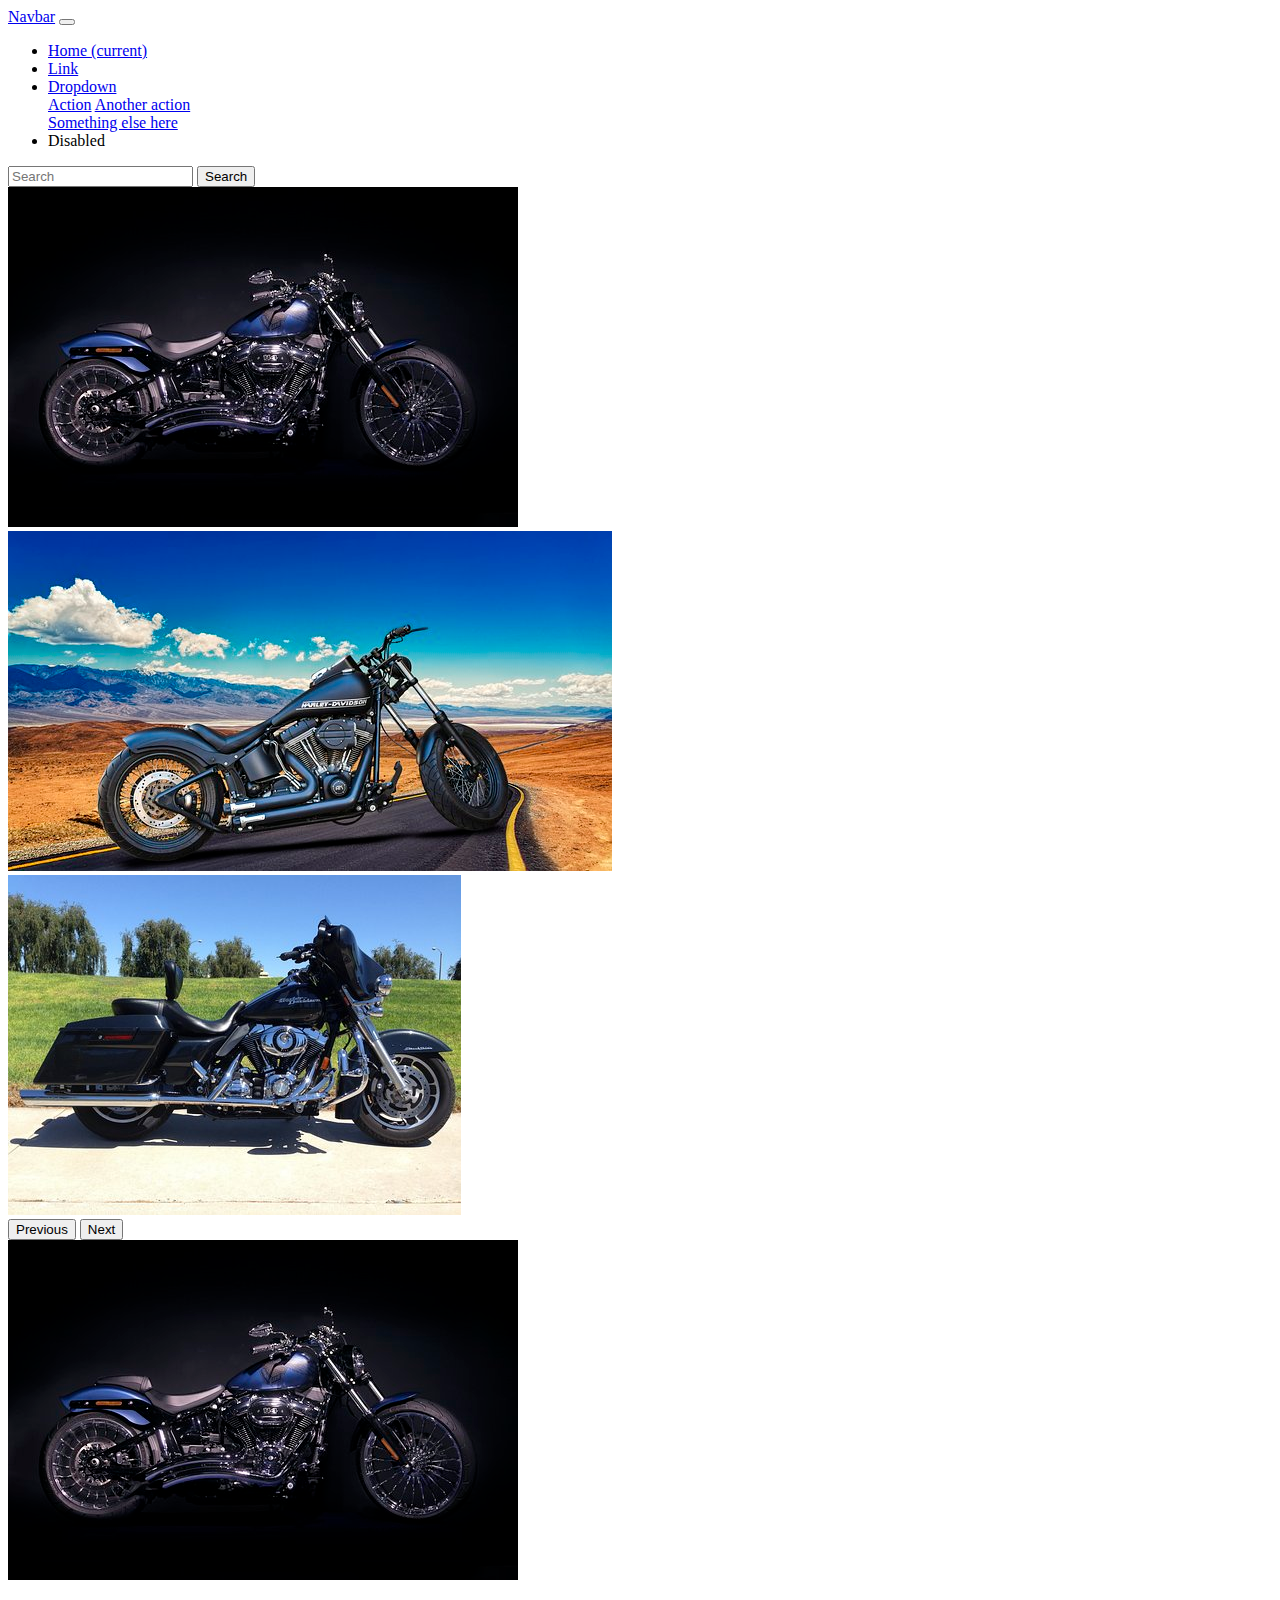
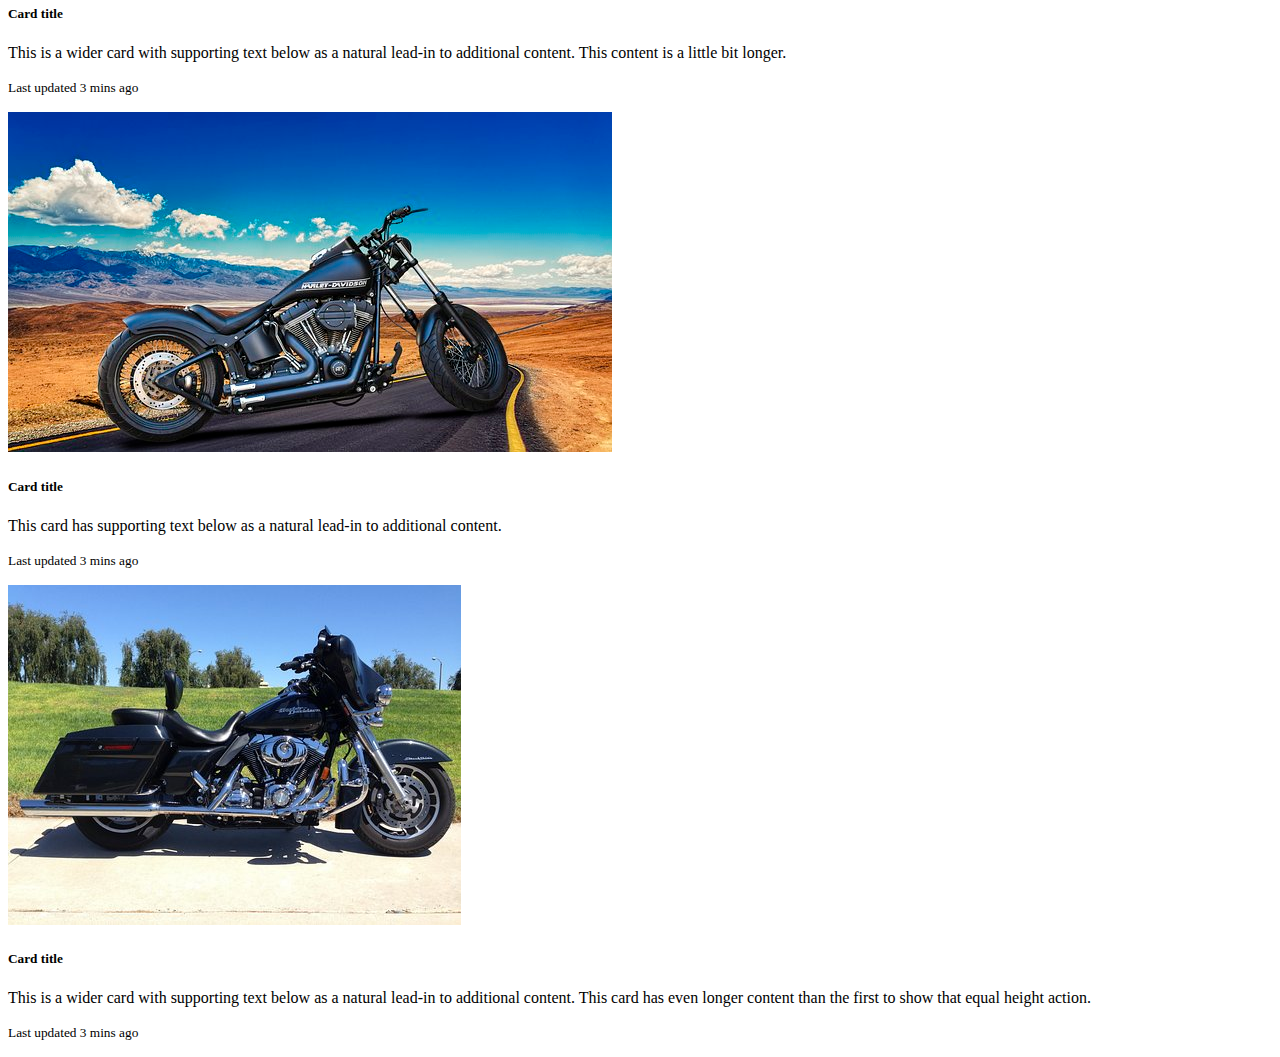
<file: pertemuan 4 bootstrap/index.html>
<!doctype html>
<html lang="en">
  <head>
    <!-- Required meta tags -->
    <meta charset="utf-8">
    <meta name="viewport" content="width=device-width, initial-scale=1, shrink-to-fit=no">

    <!-- Bootstrap CSS -->
    <link rel="stylesheet" href="https://cdn.jsdelivr.net/npm/bootstrap@4.6.2/dist/css/bootstrap.min.css" integrity="sha384-xOolHFLEh07PJGoPkLv1IbcEPTNtaed2xpHsD9ESMhqIYd0nLMwNLD69Npy4HI+N" crossorigin="anonymous">

    <title>Hello, world!</title>
  </head>
  <body>
  <div class="container">
    <nav class="navbar navbar-expand-lg navbar navbar-dark bg-primary">
    <a class="navbar-brand" href="#">Navbar</a>
    <button class="navbar-toggler" type="button" data-toggle="collapse" data-target="#navbarSupportedContent" aria-controls="navbarSupportedContent" aria-expanded="false" aria-label="Toggle navigation">
      <span class="navbar-toggler-icon"></span>
    </button>
  
    <div class="collapse navbar-collapse" id="navbarSupportedContent">
      <ul class="navbar-nav mr-auto">
        <li class="nav-item active">
          <a class="nav-link" href="#">Home <span class="sr-only">(current)</span></a>
        </li>
        <li class="nav-item">
          <a class="nav-link" href="#">Link</a>
        </li>
        <li class="nav-item dropdown">
          <a class="nav-link dropdown-toggle" href="#" role="button" data-toggle="dropdown" aria-expanded="false">
            Dropdown
          </a>
          <div class="dropdown-menu">
            <a class="dropdown-item" href="#">Action</a>
            <a class="dropdown-item" href="#">Another action</a>
            <div class="dropdown-divider"></div>
            <a class="dropdown-item" href="#">Something else here</a>
          </div>
        </li>
        <li class="nav-item">
          <a class="nav-link disabled">Disabled</a>
        </li>
      </ul>
      <form class="form-inline my-2 my-lg-0">
        <input class="form-control mr-sm-2" type="search" placeholder="Search" aria-label="Search">
        <button class="btn btn-outline-success my-2 my-sm-0" type="submit">Search</button>
      </form>
    </div>
  </nav>

  <div id="carouselExampleControls" class="carousel slide" data-ride="carousel">
    <div class="carousel-inner">
      <div class="carousel-item active">
        <img src="motor 1.jpg" class="d-block w-100" alt="...">
      </div>
      <div class="carousel-item">
        <img src="motor 2.jpg" class="d-block w-100" alt="...">
      </div>
      <div class="carousel-item">
        <img src="motor 3.jpg" class="d-block w-100" alt="...">
      </div>
    </div>
   <button class="carousel-control-prev" type="button" data-target="#carouselExampleControls" data-slide="prev">
      <span class="carousel-control-prev-icon" aria-hidden="true"></span>
      <span class="sr-only">Previous</span>
    </button>
    <button class="carousel-control-next" type="button" data-target="#carouselExampleControls" data-slide="next">
      <span class="carousel-control-next-icon" aria-hidden="true"></span>
      <span class="sr-only">Next</span>
    </button>
  </div>
  <div class="card-group mt-5">
    <div class="card">
      <img src="motor 1.jpg" class="card-img-top" alt="...">
      <div class="card-body">
        <h5 class="card-title">Card title</h5>
        <p class="card-text">This is a wider card with supporting text below as a natural lead-in to additional content. This content is a little bit longer.</p>
        <p class="card-text"><small class="text-muted">Last updated 3 mins ago</small></p>
      </div>
    </div>
    <div class="card">
      <img src="motor 2.jpg" class="card-img-top" alt="...">
      <div class="card-body">
        <h5 class="card-title">Card title</h5>
        <p class="card-text">This card has supporting text below as a natural lead-in to additional content.</p>
        <p class="card-text"><small class="text-muted">Last updated 3 mins ago</small></p>
      </div>
    </div>
    <div class="card">
      <img src="motor 3.jpg" class="card-img-top" alt="...">
      <div class="card-body">
        <h5 class="card-title">Card title</h5>
        <p class="card-text">This is a wider card with supporting text below as a natural lead-in to additional content. This card has even longer content than the first to show that equal height action.</p>
        <p class="card-text"><small class="text-muted">Last updated 3 mins ago</small></p>
      </div>
    </div>
  </div>
</div>

    <!-- Optional JavaScript; choose one of the two! -->

    <!-- Option 1: jQuery and Bootstrap Bundle (includes Popper) -->
    <script src="https://cdn.jsdelivr.net/npm/jquery@3.5.1/dist/jquery.slim.min.js" integrity="sha384-DfXdz2htPH0lsSSs5nCTpuj/zy4C+OGpamoFVy38MVBnE+IbbVYUew+OrCXaRkfj" crossorigin="anonymous"></script>
    <script src="https://cdn.jsdelivr.net/npm/bootstrap@4.6.2/dist/js/bootstrap.bundle.min.js" integrity="sha384-Fy6S3B9q64WdZWQUiU+q4/2Lc9npb8tCaSX9FK7E8HnRr0Jz8D6OP9dO5Vg3Q9ct" crossorigin="anonymous"></script>

    <!-- Option 2: Separate Popper and Bootstrap JS -->
    <!--
    <script src="https://cdn.jsdelivr.net/npm/jquery@3.5.1/dist/jquery.slim.min.js" integrity="sha384-DfXdz2htPH0lsSSs5nCTpuj/zy4C+OGpamoFVy38MVBnE+IbbVYUew+OrCXaRkfj" crossorigin="anonymous"></script>
    <script src="https://cdn.jsdelivr.net/npm/popper.js@1.16.1/dist/umd/popper.min.js" integrity="sha384-9/reFTGAW83EW2RDu2S0VKaIzap3H66lZH81PoYlFhbGU+6BZp6G7niu735Sk7lN" crossorigin="anonymous"></script>
    <script src="https://cdn.jsdelivr.net/npm/bootstrap@4.6.2/dist/js/bootstrap.min.js" integrity="sha384-+sLIOodYLS7CIrQpBjl+C7nPvqq+FbNUBDunl/OZv93DB7Ln/533i8e/mZXLi/P+" crossorigin="anonymous"></script>
    -->
  </body>
</html>
</file>
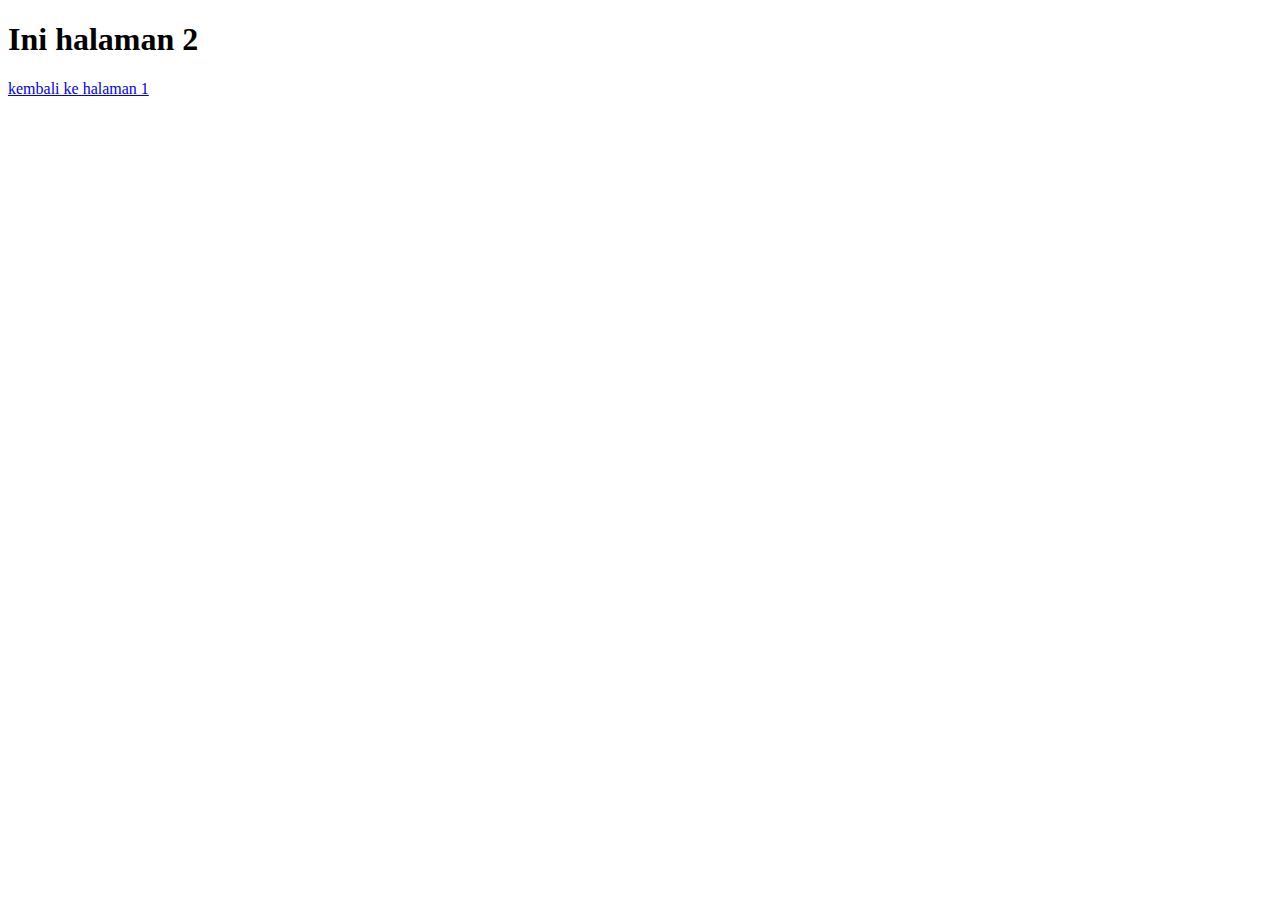
<file: halaman2.html>
<!DOCTYPE html>
<html lang="en">
<head>
    <meta charset="UTF-8">
    <meta http-equiv="X-UA-Compatible" content="IE=edge">
    <meta name="viewport" content="width=device-width, initial-scale=1.0">
    <title>Document</title>
</head>
<body>
    <h1>Ini halaman 2</h1>
    <a href="belajar.html">kembali ke halaman 1</a>
    
</body>
</html>
</file>
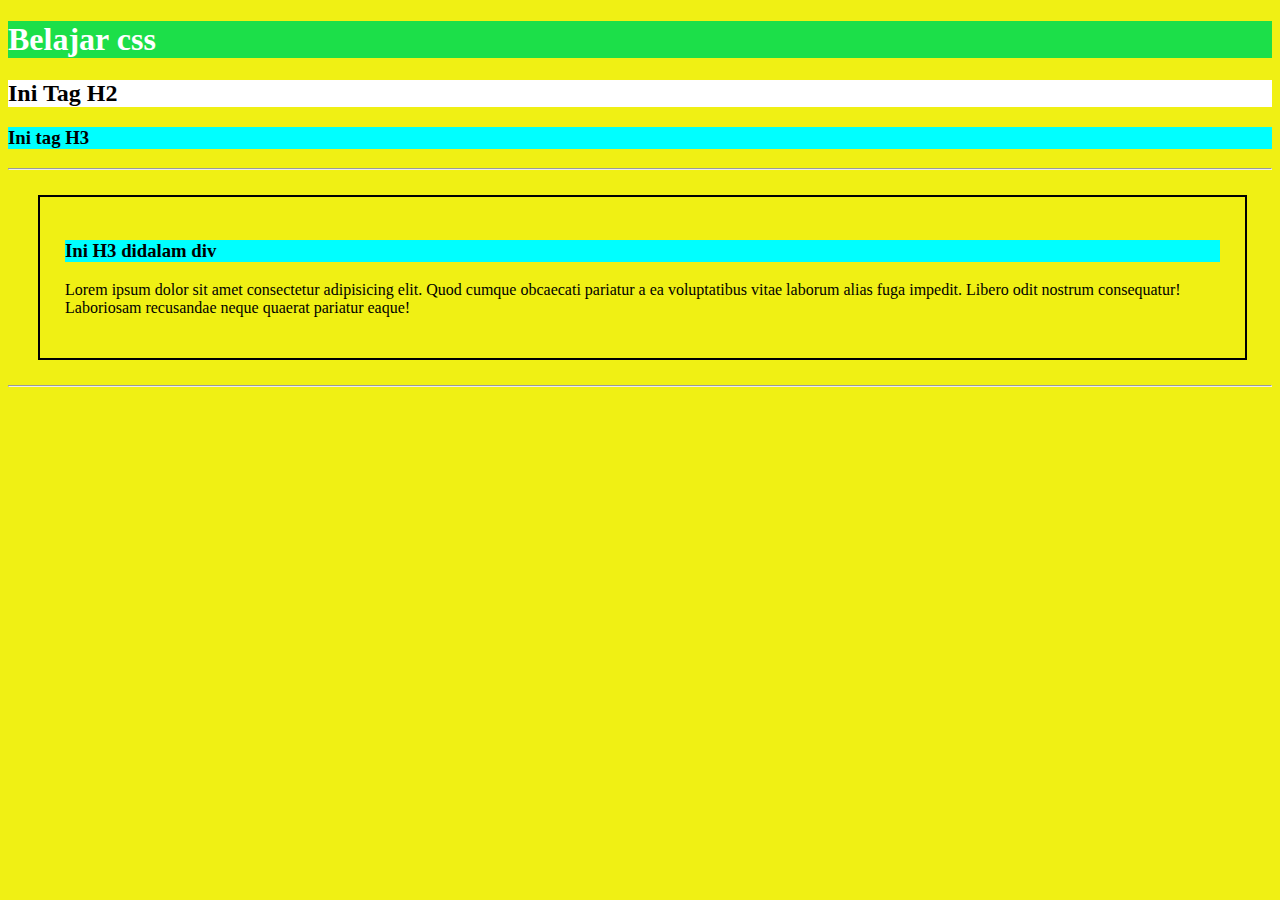
<file: pertemuan 2/indexs.html>
<!DOCTYPE html>
<html lang="en">
<head>
    <meta charset="UTF-8">
    <meta http-equiv="X-UA-Compatible" content="IE=edge">
    <meta name="viewport" content="width=device-width, initial-scale=1.0">
    <link rel="stylesheet" href="style.css">
    <title>Document</title>
</head>
<style>
    h2{
        background-color: white;
        color: black;
    }

</style>
<body style="background-color: rgb(240, 240, 20)">
    <h1 style="background-color:rgb(28, 223, 73); color: white">
        Belajar css
    </h1>
    <h2>
        Ini Tag H2
    </h2>
    <h3>
        Ini tag H3
    </h3>

    <hr>
    <div class="lorem">
    <h3>
        Ini H3 didalam div
    </h3>
    <p>
        Lorem ipsum dolor sit amet consectetur adipisicing elit. Quod cumque obcaecati pariatur a ea voluptatibus vitae laborum alias fuga impedit. Libero odit nostrum consequatur! Laboriosam recusandae neque quaerat pariatur eaque!
    </p>
    </div>
    <hr>
</body>
</html>
</file>
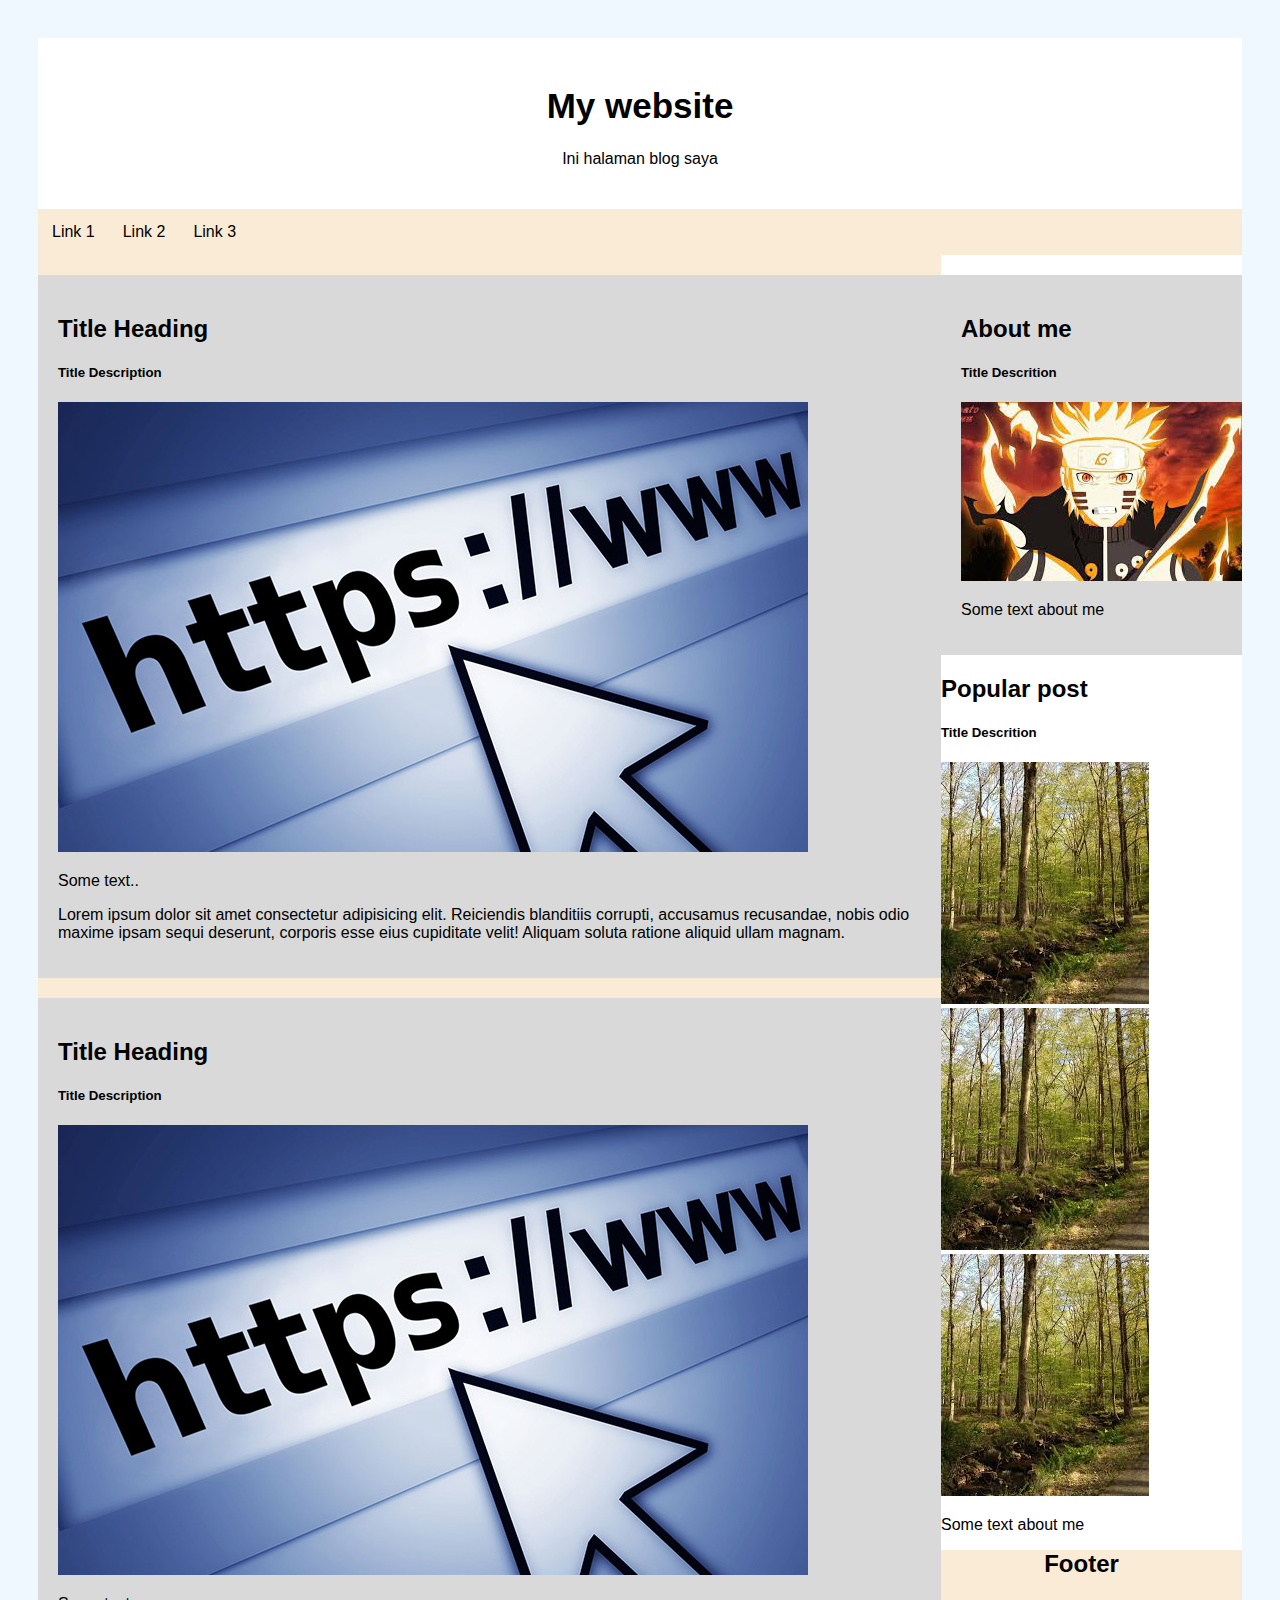
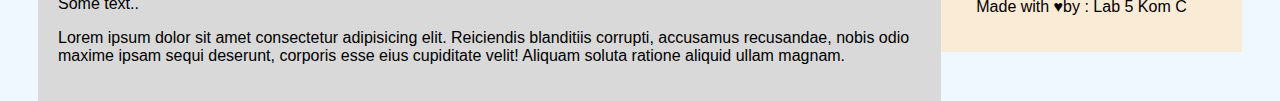
<file: pertemuan 2/layout.html>
<!DOCTYPE html>
<html lang="en">
<head>
    <meta charset="UTF-8">
    <meta http-equiv="X-UA-Compatible" content="IE=edge">
    <meta name="viewport" content="width=device-width, initial-scale=1.0">
    <title>Document</title>
    <link rel="stylesheet" href="style1.css">
</head>
<body>
    <div class="header">
        <h1>My website</h1>
        <p>Ini halaman blog saya</p>
    </div>

    <div class="navigasi">
        <a href="#">Link 1</a>
        <a href="#">Link 2</a>
        <a href="#">Link 3</a>
    </div>

    <div class="rowcountent">

        <div class="left-column">
            <div class="card">
                <h2>Title Heading</h2>
                <h5>Title Description</h5>
                <div class="image">
                    <img src="ganteng.jpg" widht="800px" alt="">
                </div>
                <p>Some text..</p>
                <p>
                    Lorem ipsum dolor sit amet consectetur adipisicing elit. Reiciendis blanditiis corrupti, accusamus recusandae, nobis odio maxime ipsam sequi deserunt, corporis esse eius cupiditate velit! Aliquam soluta ratione aliquid ullam magnam.
                </p>
            </div>
            <div class="card">
                <h2>Title Heading</h2>
                <h5>Title Description</h5>
                <div class="image">
                    <img src="ganteng.jpg" widht="800px" alt="">
                </div>

                <p>Some text..</p>
                <p>
                    Lorem ipsum dolor sit amet consectetur adipisicing elit. Reiciendis blanditiis corrupti, accusamus recusandae, nobis odio maxime ipsam sequi deserunt, corporis esse eius cupiditate velit! Aliquam soluta ratione aliquid ullam magnam.
                </p>
            </div>
        </div>
        <div class="right-column">
            <div class="card">
                <h2>About me</h2>
                <h5>Title Descrition</h5>
                <div class="image">
                    <img src="profile.jpg" widht="200px" alt="">
                </div>
                <p>Some text about me</p></div>
                <h2>Popular post</h2>
                <h5>Title Descrition</h5>
                <div class="image">
                    <img src="pohon.jpg" widht="200px" alt="">
                </div>
                <div class="image">
                    <img src="pohon.jpg" widht="200px" alt="">
                </div>
                <div class="image">
                    <img src="pohon.jpg" widht="200px" alt="">
                </div>
                <p>Some text about me</p></div>
        </div>
    </div>
    <div class="footer">
        <h2>Footer</h2>
        <p>Made with &hearts;by : Lab 5 Kom C </p></p>
    </div>
</body>
</html>
</file>
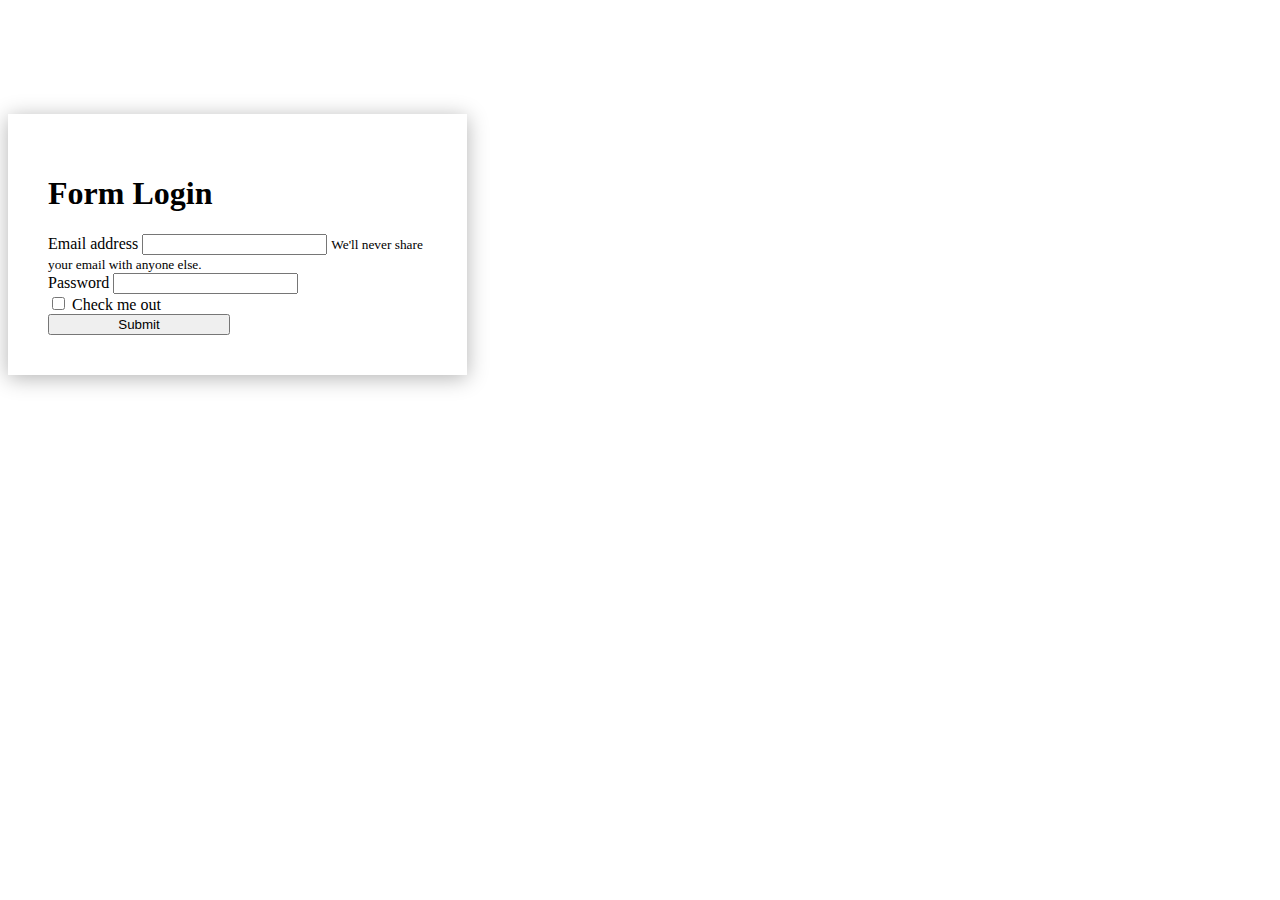
<file: pertemuan 3 bootstrap/login.html>
<!doctype html>
<html lang="en">
  <head>
    <!-- Required meta tags -->
    <meta charset="utf-8">
    <meta name="viewport" content="width=device-width, initial-scale=1, shrink-to-fit=no">

    <!-- Bootstrap CSS -->
    <link rel="stylesheet" href="https://cdn.jsdelivr.net/npm/bootstrap@4.6.2/dist/css/bootstrap.min.css" integrity="sha384-xOolHFLEh07PJGoPkLv1IbcEPTNtaed2xpHsD9ESMhqIYd0nLMwNLD69Npy4HI+N" crossorigin="anonymous">
    <link rel="stylesheet" href="login.css">
    <title>Hello, world!</title>
  </head>
  <body>
    <div class="container">
        <h1 class="text-center">Form Login</h1>
    <form>
        <div class="form-group">
          <label for="exampleInputEmail1">Email address</label>
          <input type="email" class="form-control" id="exampleInputEmail1" aria-describedby="emailHelp">
          <small id="emailHelp" class="form-text text-muted">We'll never share your email with anyone else.</small>
        </div>
        <div class="form-group">
          <label for="exampleInputPassword1">Password</label>
          <input type="password" class="form-control" id="exampleInputPassword1">
        </div>
        <div class="form-group form-check">
          <input type="checkbox" class="form-check-input" id="exampleCheck1">
          <label class="form-check-label" for="exampleCheck1">Check me out</label>
        </div>
        <button type="submit" class="btn btn-primary">Submit</button>
      </form>
    

    <!-- Optional JavaScript; choose one of the two! -->

    <!-- Option 1: jQuery and Bootstrap Bundle (includes Popper) -->
    <script src="https://cdn.jsdelivr.net/npm/jquery@3.5.1/dist/jquery.slim.min.js" integrity="sha384-DfXdz2htPH0lsSSs5nCTpuj/zy4C+OGpamoFVy38MVBnE+IbbVYUew+OrCXaRkfj" crossorigin="anonymous"></script>
    <script src="https://cdn.jsdelivr.net/npm/bootstrap@4.6.2/dist/js/bootstrap.bundle.min.js" integrity="sha384-Fy6S3B9q64WdZWQUiU+q4/2Lc9npb8tCaSX9FK7E8HnRr0Jz8D6OP9dO5Vg3Q9ct" crossorigin="anonymous"></script>

    <!-- Option 2: Separate Popper and Bootstrap JS -->
    <!--
    <script src="https://cdn.jsdelivr.net/npm/jquery@3.5.1/dist/jquery.slim.min.js" integrity="sha384-DfXdz2htPH0lsSSs5nCTpuj/zy4C+OGpamoFVy38MVBnE+IbbVYUew+OrCXaRkfj" crossorigin="anonymous"></script>
    <script src="https://cdn.jsdelivr.net/npm/popper.js@1.16.1/dist/umd/popper.min.js" integrity="sha384-9/reFTGAW83EW2RDu2S0VKaIzap3H66lZH81PoYlFhbGU+6BZp6G7niu735Sk7lN" crossorigin="anonymous"></script>
    <script src="https://cdn.jsdelivr.net/npm/bootstrap@4.6.2/dist/js/bootstrap.min.js" integrity="sha384-+sLIOodYLS7CIrQpBjl+C7nPvqq+FbNUBDunl/OZv93DB7Ln/533i8e/mZXLi/P+" crossorigin="anonymous"></script>
    -->
  </body>
</html>
</file>
<file: pertemuan 2/style.css>
h3{
    background-color: aqua;
}
.lorem{
    border: 2px solid black;
    margin-top: 25px;
    margin-left: 30px;
    margin-bottom: 25px;
    margin-right: 25px;

    padding: 25px;
}
</file>
<file: pertemuan 2/style1.css>
{
    box-sizing:border-box;

}

body{
    background-color: aliceblue;
    padding: 30px;
    font-family: Arial;
}
.header{
    padding: 25px;
    text-align: center;
    background: white;
}

.header h1{
    font-size: 35px;
}

.navigasi{
    background-color: antiquewhite;
    overflow: hidden;
    text-align: center;
}

.navigasi a{
    color: black;
    padding: 14px;
    text-decoration: none;
    float: left;
    display: block;
}

.navigasi a:hover{
    background-color: aqua;
    color: black;
} 

.left-column{
    float: left;
    width: 75%;
}

.right-column {
    float: left;
    width: 25%;
    background-color: white;
    padding-left: 10;
}

.card{
    background: rgb(217,217,217);
    padding: 20px;
    margin-top: 20px;
}

.rowcontent.after{
    content: "";
    display: table;
    clear: both;
}

.footer {
    padding: 20px;
    text-align: center;
    background-color: antiquewhite;
}
</file>
<file: pertemuan 3 bootstrap/login.css>
.container {
    width: 30%;
    margin-top: 9%;
    box-shadow: 0 3px 20px rgba(0,0,0,0.3);
    padding: 40px;
}

button {
    width: 48%;
}
</file>
